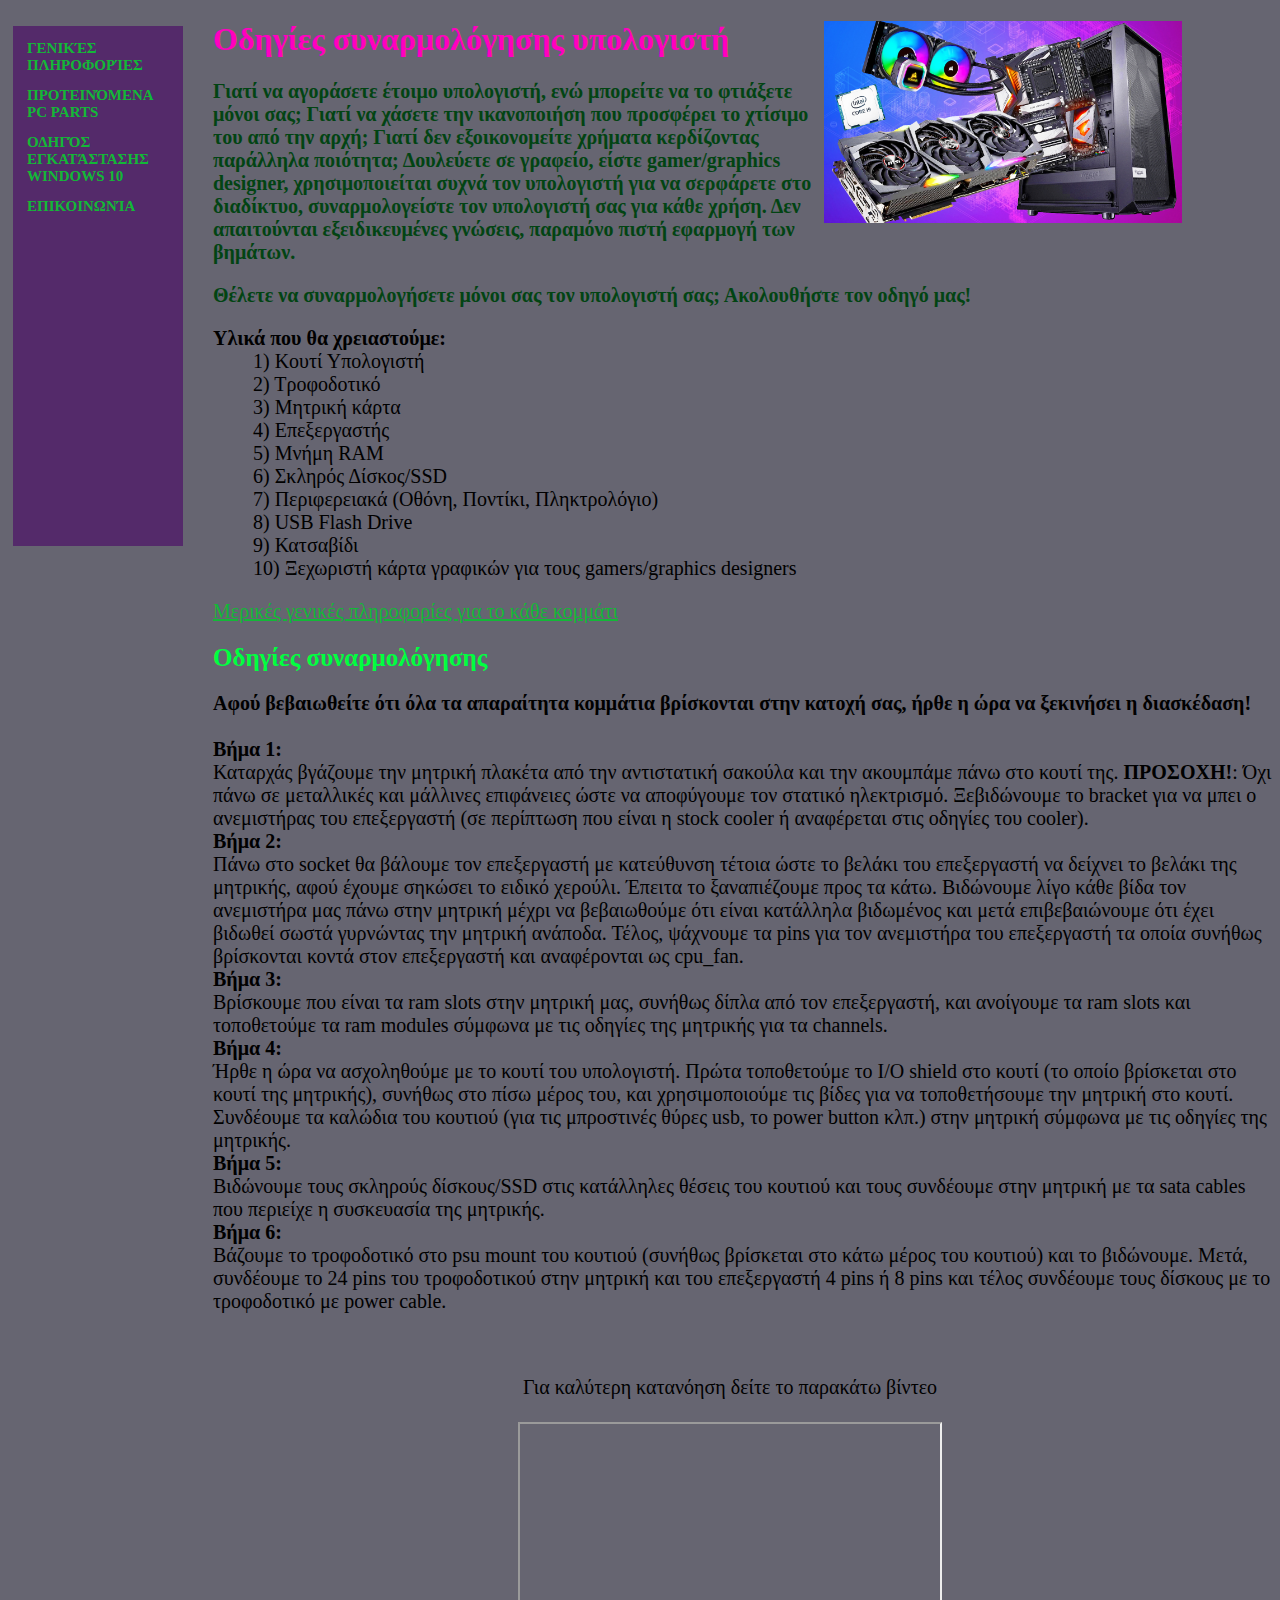
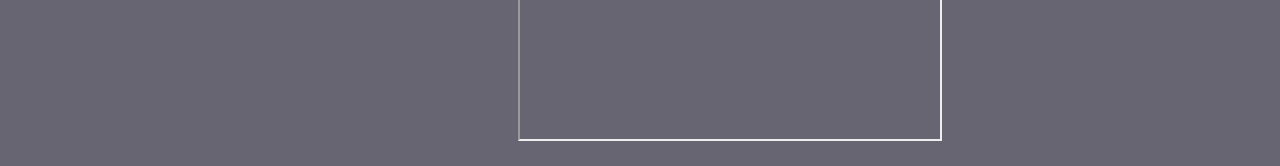
<file: 1st_semester/html_css/index.html>
<!DOCTYPE html>
<head>
    <link rel="icon" href ="pcicon.jpg" type = "image/x-icon">
    <title>Οδηγίες συναρμολόγησης υπολογιστή</title>
    <link rel="stylesheet" type="text/css" href="mystyles.css"> 
</head>
<body>
    <nav>
        <a href="genikesplhrofories.html" target="_blank"> Γενικές Πληροφορίες</a>
        <a href="kommatia.html" target="_blank"> Προτεινόμενα PC Parts</a>
        <a href="odhgos.html" target="_blank"> Οδηγός εγκατάστασης Windows 10</a>
        <a href="epikoinwnia.html" target="_blank"> Επικοινωνία</a>
    </nav>
    <header>
        <p>
            <img src='pcsinarmologisi.jpg' width=35% >
            
        </p>
        <p><h1>Οδηγίες συναρμολόγησης υπολογιστή</h1>
            <h3>Γιατί να αγοράσετε έτοιμο υπολογιστή, ενώ μπορείτε να το φτιάξετε μόνοι σας; Γιατί να χάσετε την ικανοποιήση που προσφέρει το χτίσιμο του από την αρχή; Γιατί δεν εξοικονομείτε χρήματα κερδίζοντας παράλληλα ποιότητα; Δουλεύετε σε γραφείο, είστε gamer/graphics designer, χρησιμοποιείται συχνά τον υπολογιστή για να σερφάρετε στο διαδίκτυο, συναρμολογείστε τον υπολογιστή σας για κάθε χρήση. Δεν απαιτούνται εξειδικευμένες γνώσεις, παραμόνο πιστή εφαρμογή των βημάτων.</h3>
            <h3>Θέλετε να συναρμολογήσετε μόνοι σας τον υπολογιστή σας; Ακολουθήστε τον οδηγό μας! </h3>   </p>
        
    </header>
    <div>
        
        <p align='left'>

        <dl>
            <dt>
                <b>Υλικά που θα χρειαστούμε:</b>
            </dt>
            <dd>1) Κουτί Υπολογιστή</dd>
            <dd>2) Τροφοδοτικό</dd>
            <dd>3) Μητρική κάρτα</dd>
            <dd>4) Επεξεργαστής</dd>
            <dd>5) Μνήμη RAM</dd>
            <dd>6) Σκληρός Δίσκος/SSD</dd>
            <dd>7) Περιφερειακά (Οθόνη, Ποντίκι, Πληκτρολόγιο)</dd>
            <dd>8) USB Flash Drive</dd>
            <dd>9) Κατσαβίδι</dd>
            <dd>10) Ξεχωριστή κάρτα γραφικών για τους gamers/graphics designers</dd>
        </dl>
        <a href='genikesplhrofories.html'target="_blank">Μερικές γενικές πληροφορίες για το κάθε κομμάτι</a>
        </p>
        <p>
        <h2>Οδηγίες συναρμολόγησης</h2>
        <b>Αφού βεβαιωθείτε ότι όλα τα απαραίτητα κομμάτια βρίσκονται στην κατοχή σας, ήρθε η ώρα να ξεκινήσει η διασκέδαση! </b><br/><br/>
        <b>Βήμα 1:</b><br/>
Καταρχάς βγάζουμε την μητρική πλακέτα από την αντιστατική σακούλα και την ακουμπάμε πάνω στο κουτί της. <b>ΠΡΟΣΟΧΗ!</b>: Όχι πάνω σε μεταλλικές και μάλλινες επιφάνειες ώστε να αποφύγουμε τον στατικό ηλεκτρισμό. Ξεβιδώνουμε το bracket για να μπει ο ανεμιστήρας του επεξεργαστή (σε περίπτωση που είναι η stock cooler ή αναφέρεται στις οδηγίες του cooler).<br/>
<b>Βήμα 2:</b> <br/>
Πάνω στο socket θα βάλουμε τον επεξεργαστή με κατεύθυνση τέτοια ώστε το βελάκι  του επεξεργαστή να δείχνει το βελάκι της μητρικής, αφού έχουμε σηκώσει το ειδικό χερούλι. Έπειτα το ξαναπιέζουμε προς τα κάτω. Βιδώνουμε λίγο κάθε βίδα τον ανεμιστήρα μας πάνω στην μητρική μέχρι να βεβαιωθούμε ότι είναι κατάλληλα βιδωμένος και μετά επιβεβαιώνουμε ότι έχει βιδωθεί σωστά γυρνώντας την μητρική ανάποδα. Τέλος, ψάχνουμε τα pins για τον ανεμιστήρα του επεξεργαστή τα οποία συνήθως βρίσκονται κοντά στον επεξεργαστή και αναφέρονται ως cpu_fan.<br/>
<b>Βήμα 3:</b><br/>
Βρίσκουμε που είναι τα ram slots στην μητρική μας, συνήθως δίπλα από τον επεξεργαστή, και ανοίγουμε τα ram slots και τοποθετούμε τα ram modules σύμφωνα με τις οδηγίες της μητρικής για τα channels.<br/>
<b>Βήμα 4:</b><br/>
Ήρθε η ώρα να ασχοληθούμε με το κουτί του υπολογιστή. Πρώτα τοποθετούμε το I/O shield στο κουτί (το οποίο βρίσκεται στο κουτί της μητρικής), συνήθως στο πίσω μέρος του, και χρησιμοποιούμε τις βίδες για να τοποθετήσουμε την μητρική στο κουτί. Συνδέουμε τα καλώδια του κουτιού (για τις μπροστινές θύρες usb, το power button κλπ.) στην μητρική σύμφωνα με τις οδηγίες της μητρικής.<br/>
<b>Βήμα 5:</b><br/>
Βιδώνουμε τους σκληρούς δίσκους/SSD στις κατάλληλες θέσεις του κουτιού και τους συνδέουμε στην μητρική με τα sata cables που περιείχε η συσκευασία της μητρικής.<br/>
<b>Βήμα 6:</b><br/>
Βάζουμε το τροφοδοτικό στο psu mount του κουτιού (συνήθως βρίσκεται στο κάτω μέρος του κουτιού) και το βιδώνουμε. Μετά, συνδέουμε το 24 pins του τροφοδοτικού στην μητρική και του επεξεργαστή 4 pins ή 8 pins και τέλος συνδέουμε τους δίσκους με το τροφοδοτικό με power cable.<br/> 

</p><br/>
<p align="center">
Για καλύτερη κατανόηση δείτε το παρακάτω βίντεο<br/><br/>
<iframe width="420" height="315"
src="https://www.youtube.com/embed/v7MYOpFONCU?autoplay=1&mute=1">
</iframe>
</p>
</div>   
</body>
</file>
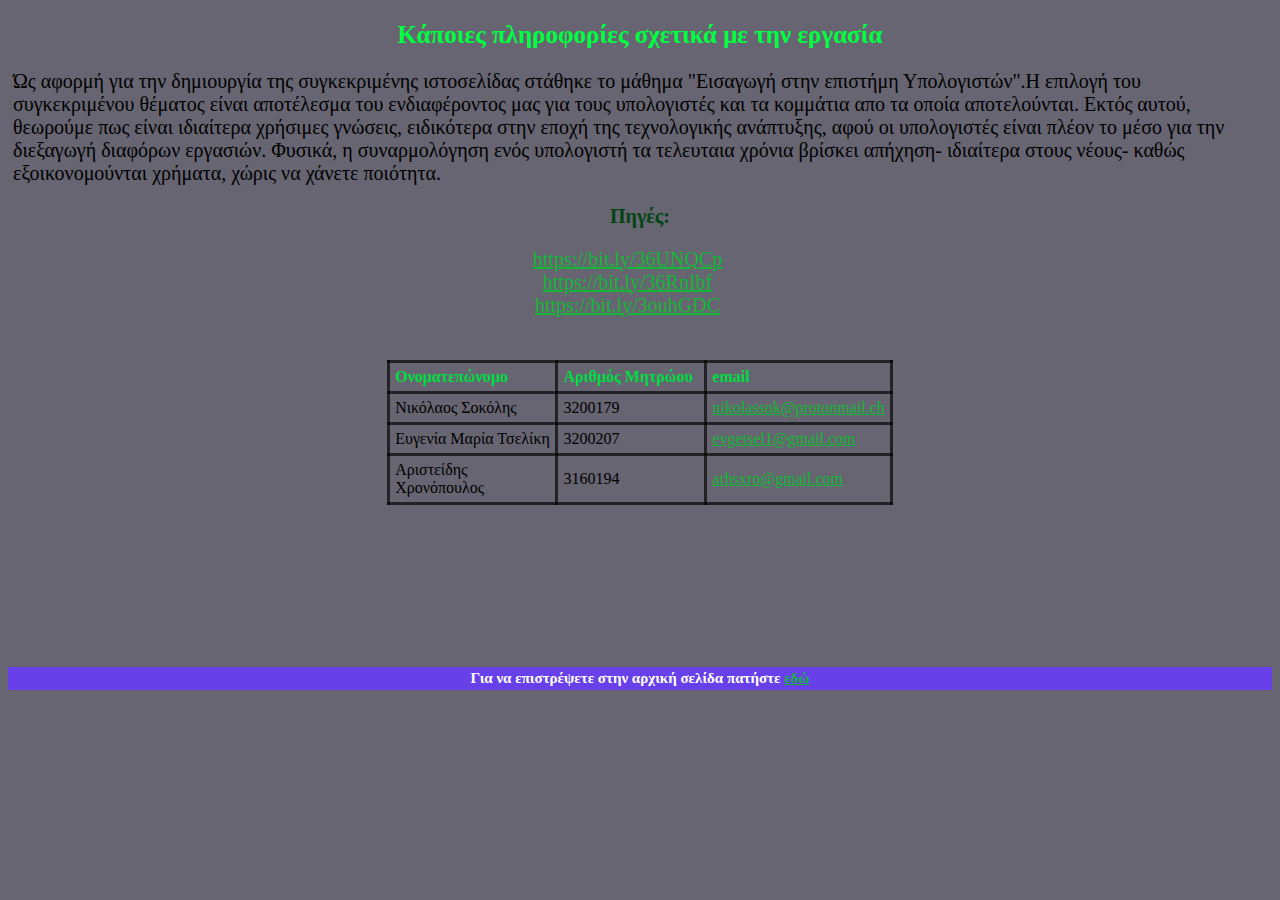
<file: 1st_semester/html_css/epikoinwnia.html>
<!DOCTYPE html>
<title>Επικοινωνία</title>
<link rel="icon" href ="mail.jpg" type = "image/x-icon">
<link rel="stylesheet" type="text/css" href="mystyles.css">
<h2 align='center'> <b>Κάποιες πληροφορίες σχετικά με την εργασία</b></h2>
<p> Ώς αφορμή για την δημιουργία της συγκεκριμένης ιστοσελίδας στάθηκε το μάθημα "Εισαγωγή στην επιστήμη Υπολογιστών".Η επιλογή του συγκεκριμένου θέματος είναι αποτέλεσμα του ενδιαφέροντος μας για τους υπολογιστές και τα κομμάτια απο τα οποία αποτελούνται. Εκτός αυτού, θεωρούμε πως είναι ιδιαίτερα χρήσιμες γνώσεις, ειδικότερα στην εποχή της τεχνολογικής ανάπτυξης, αφού οι υπολογιστές είναι πλέον το μέσο για την διεξαγωγή διαφόρων εργασιών. Φυσικά, η συναρμολόγηση ενός υπολογιστή τα τελευταια χρόνια βρίσκει απήχηση- ιδιαίτερα στους νέους- καθώς εξοικονομούνται χρήματα, χώρις να χάνετε ποιότητα. </p>

<h3 align='center'> Πηγές: </h3>
<p align='center'>
<a href= "https://bit.ly/36UNQCp"target="_blank">https://bit.ly/36UNQCp </a> <br/>
<a href= "https://bit.ly/36RnIbf"target="_blank">https://bit.ly/36RnIbf </a><br/>
<a href= "https://bit.ly/3ouhGDC"target="_blank">https://bit.ly/3ouhGDC</a>
<br/><br/></p>

<table align="center"> 
    <Tr>
    <Th> Ονοματεπώνυμο </Th>
    <th> Αριθμός Μητρώου </th>
    <th> email </th>
    </Tr>
    <tr>
        <td> Νικόλαος Σοκόλης</td>
        <td> 3200179</td>
        <td> <a href="mailto:nikolassok@protonmail.ch">nikolassok@protonmail.ch</a></td>

    </tr>
    <tr>
        <td> Ευγενία Μαρία Τσελίκη</td>
        <td> 3200207</td>
        <td><a href="mailto:evgetsel1@gmail.com">evgetsel1@gmail.com</a></td>
    
    </tr>
    <tr>
        <td> Αριστείδης Χρονόπουλος</td>
        <td> 3160194 </td>
        <td><a href="mailto:arhsxro@gmail.com">arhsxro@gmail.com</a> </td>
    </tr>

</table>
<br/><br/><br/><br/><br/><br/><br/><br/><br/>
<footer align='center'><b>Για να επιστρέψετε στην αρχική σελίδα πατήστε <a href='index.html'>εδώ</a></b></footer>
</file>
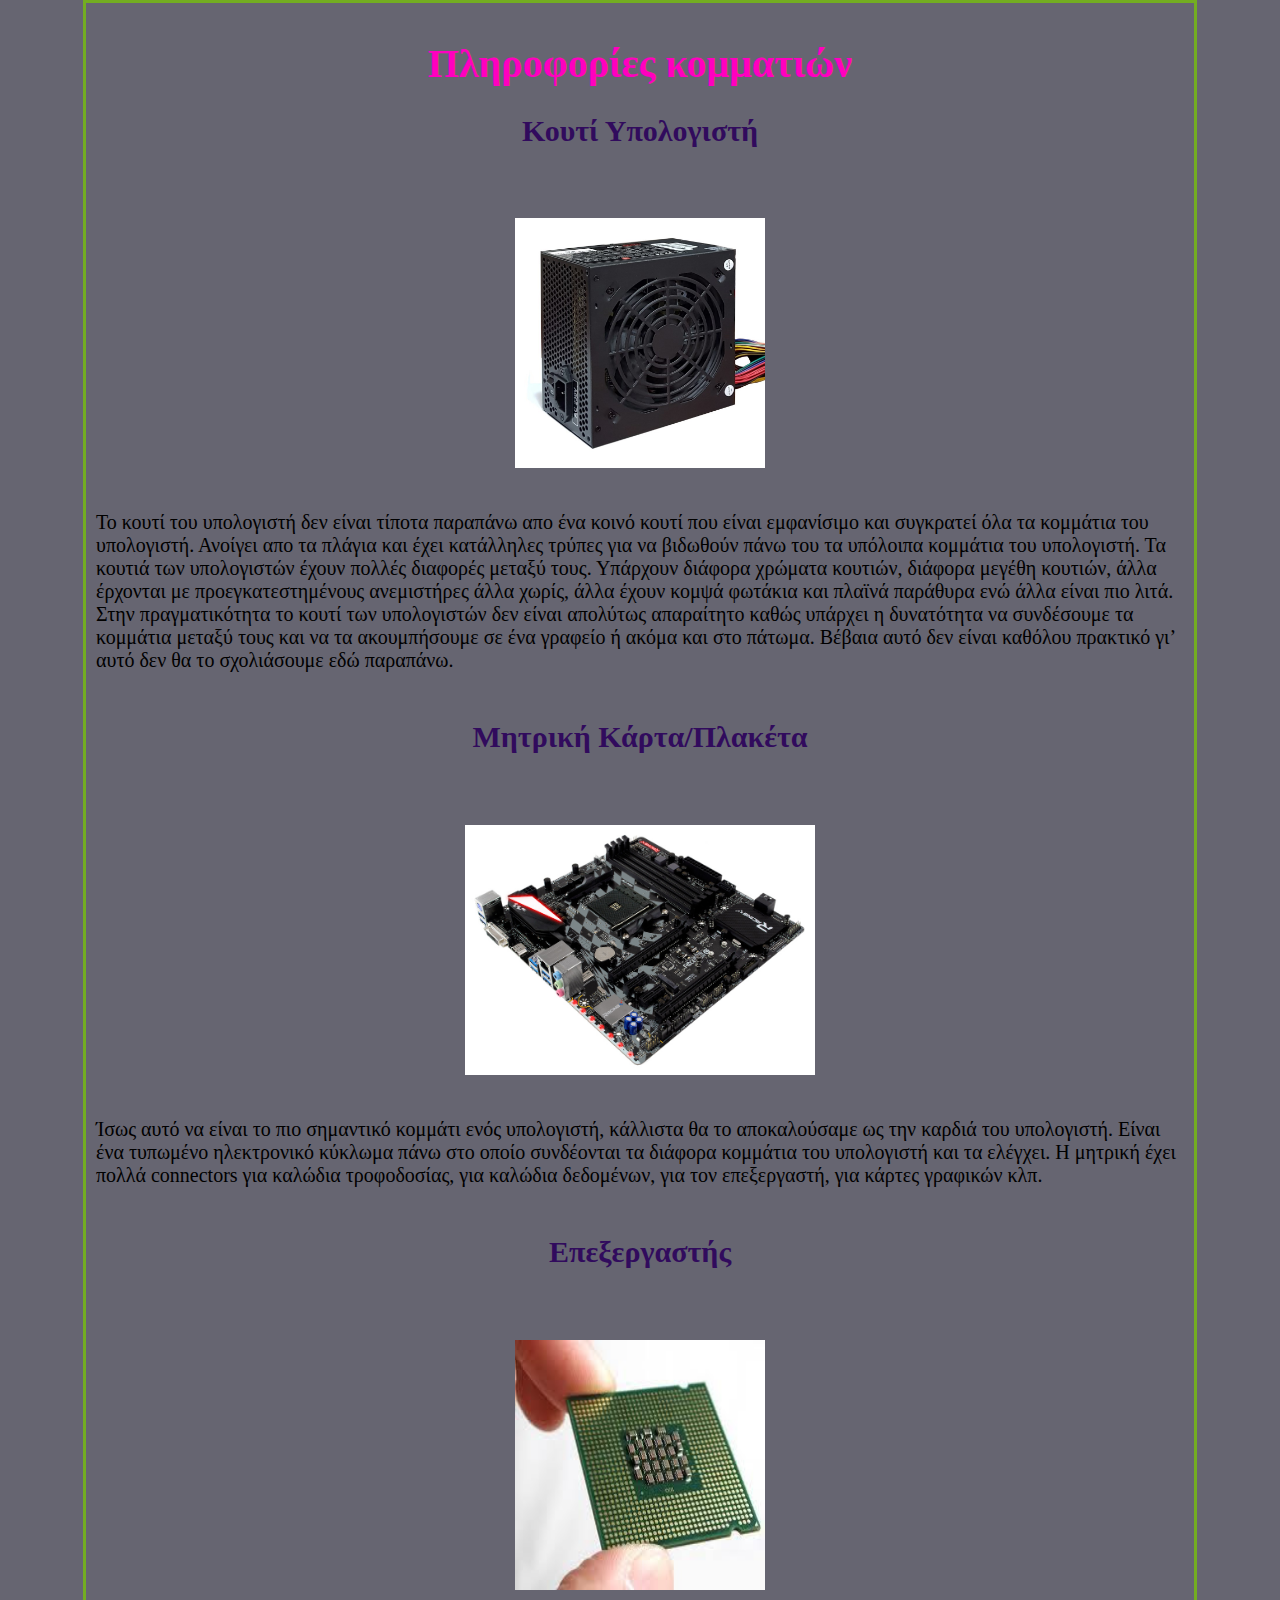
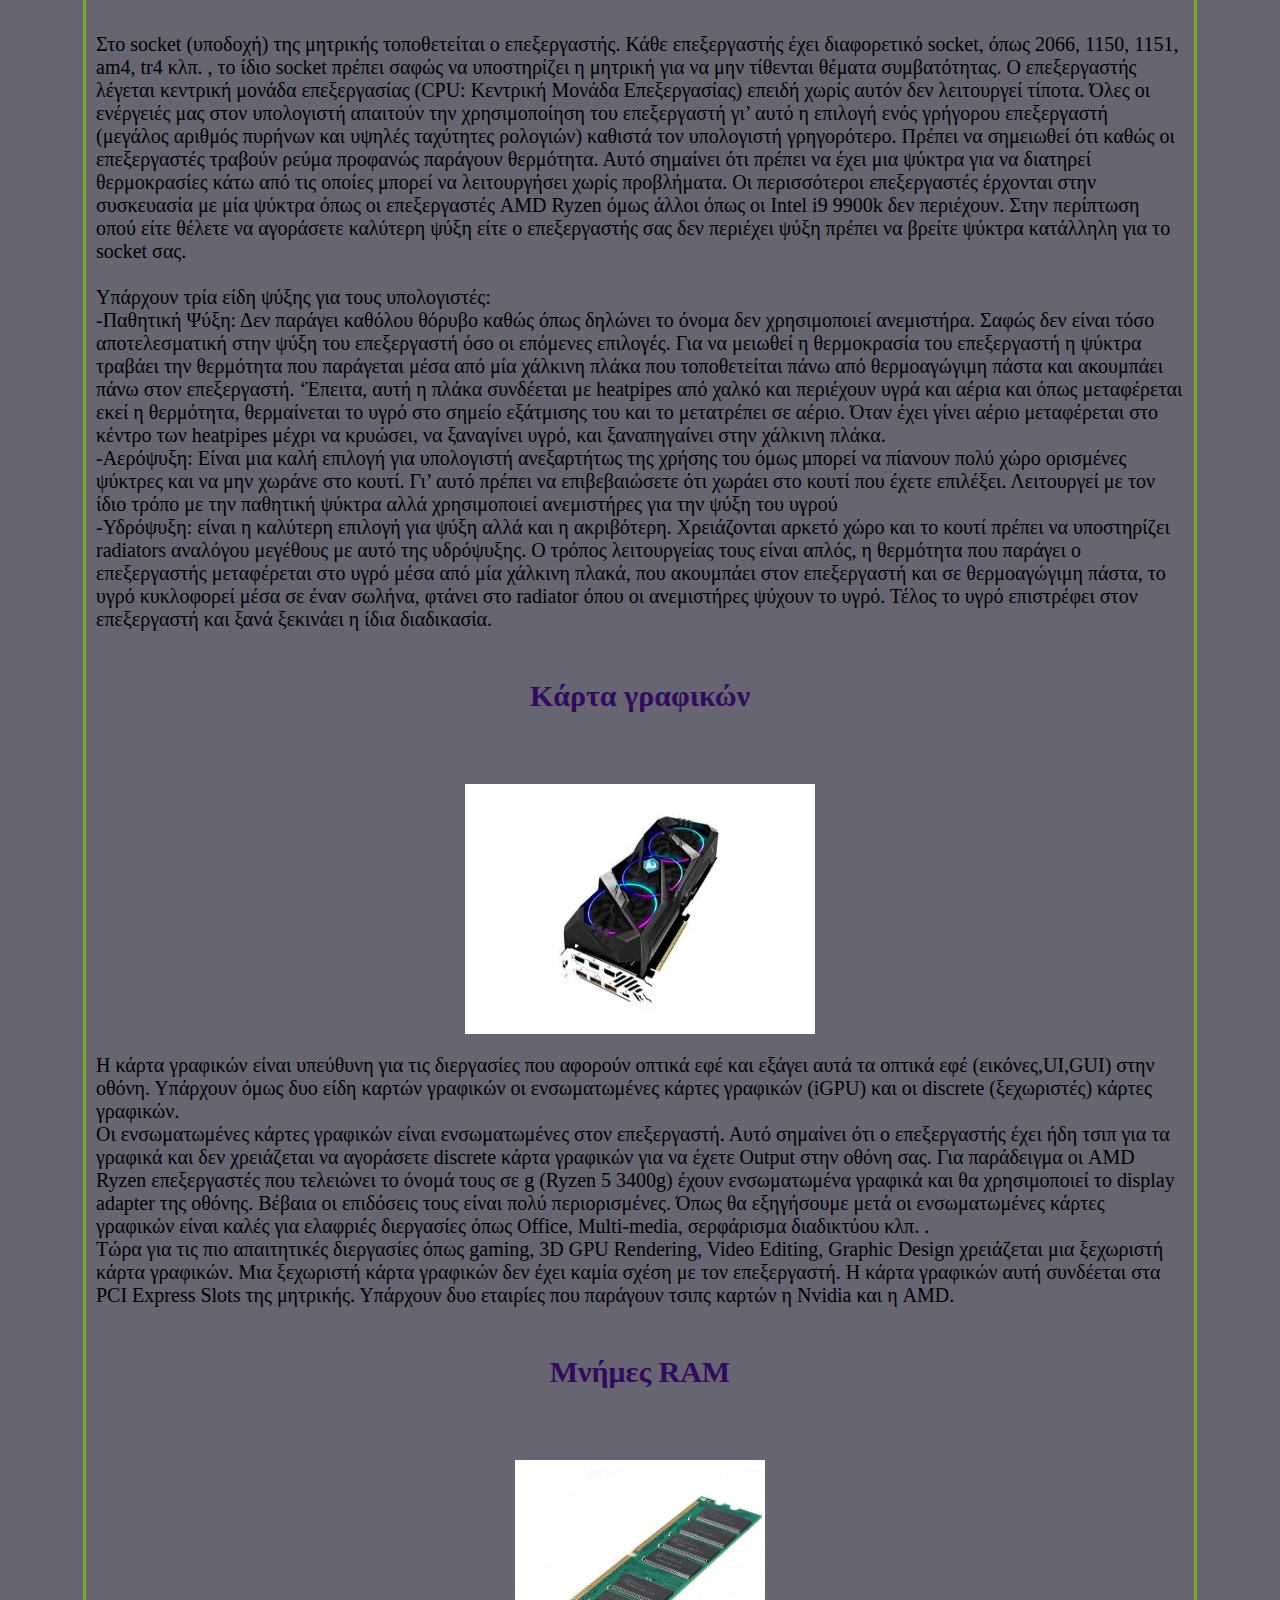
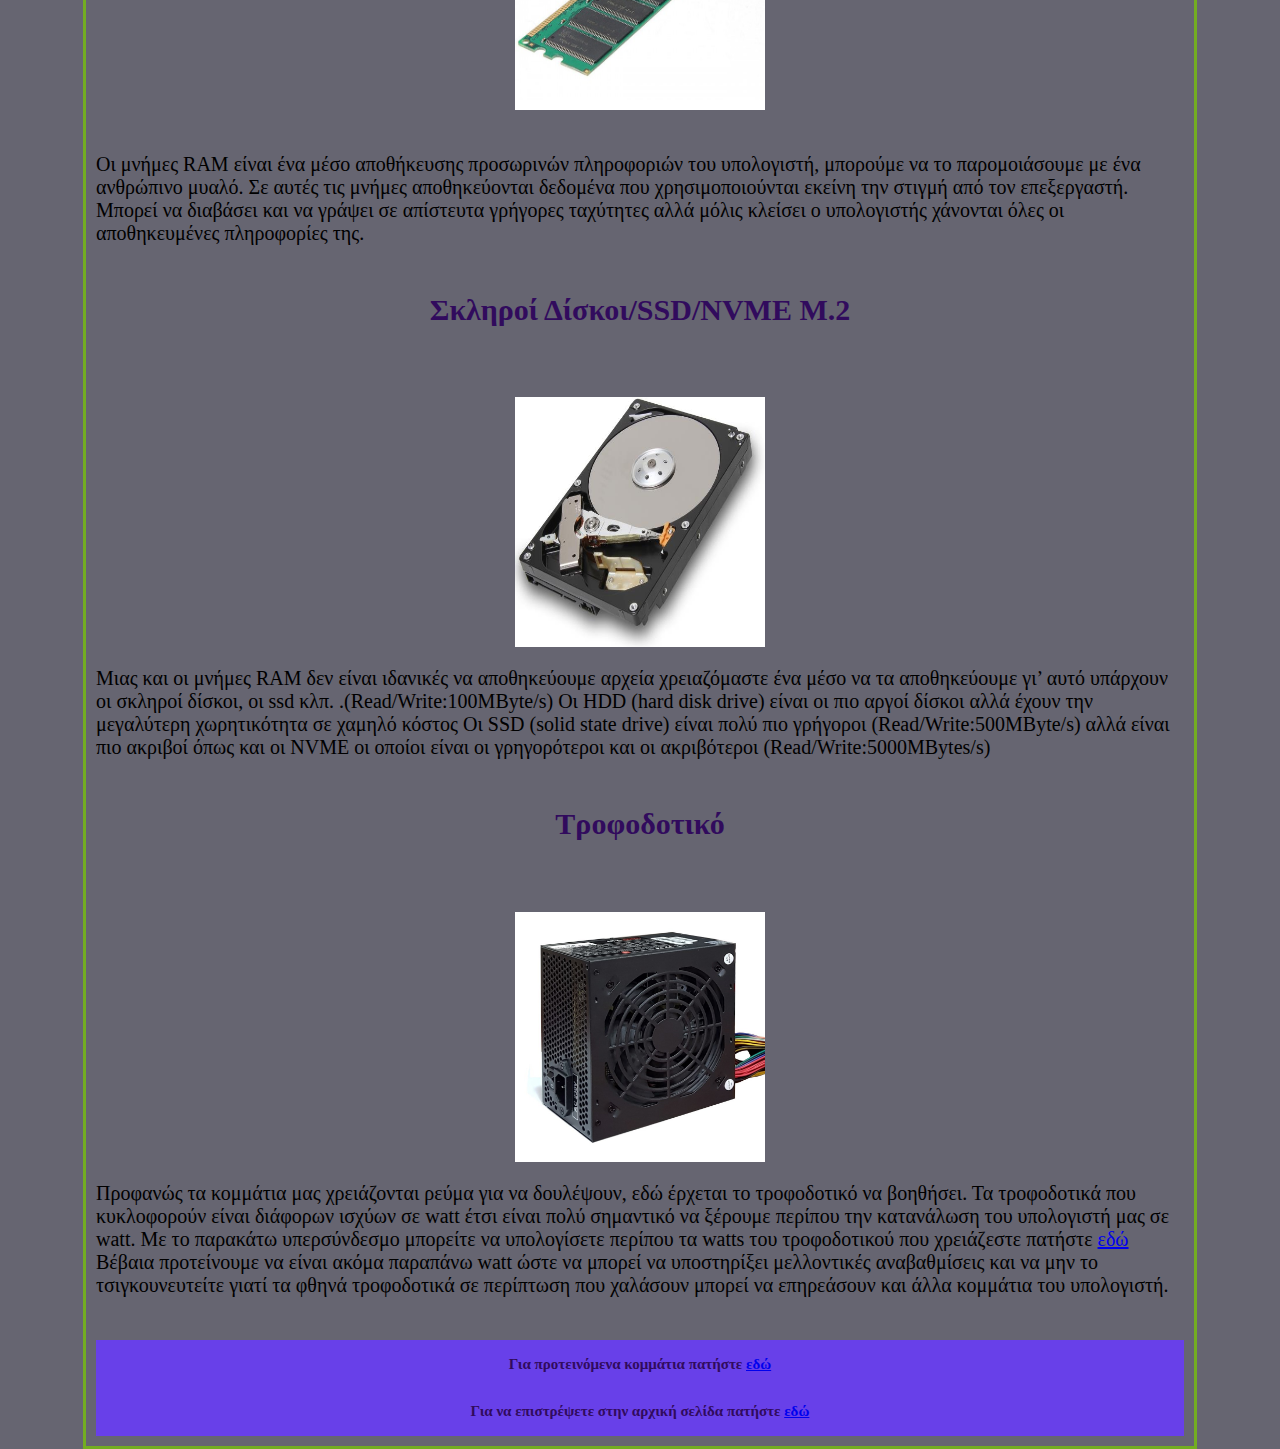
<file: 1st_semester/html_css/genikesplhrofories.html>
<!DOCTYPE html>
<link rel="icon" href ="cpui.jpg" type = "image/x-icon">
<link rel="stylesheet" type="text/css" href="style.css">
<header>
<title>Γενικές Πληροφορίες</title>
<h1 align='center'>Πληροφορίες κομματιών</h1>
</header>
<body class="center">
    <p>
    
       <h2>Κουτί Υπολογιστή </h2> <br/><br/>
        <img src='psu.jpg' width=250px height=250px class='centerimage'><br/></p>
Το κουτί του υπολογιστή δεν είναι τίποτα παραπάνω απο ένα κοινό κουτί που είναι εμφανίσιμο και συγκρατεί όλα τα κομμάτια του υπολογιστή. Ανοίγει απο τα πλάγια και έχει κατάλληλες τρύπες για να βιδωθούν πάνω του τα υπόλοιπα κομμάτια του υπολογιστή.
	Τα κουτιά των υπολογιστών έχουν πολλές διαφορές μεταξύ τους. Υπάρχουν διάφορα χρώματα κουτιών, διάφορα μεγέθη κουτιών, άλλα έρχονται με προεγκατεστημένους ανεμιστήρες άλλα χωρίς, άλλα έχουν κομψά φωτάκια και πλαϊνά παράθυρα ενώ άλλα είναι πιο λιτά.
	Στην πραγματικότητα το κουτί των υπολογιστών δεν είναι απολύτως απαραίτητο καθώς υπάρχει η δυνατότητα να συνδέσουμε τα κομμάτια μεταξύ τους και να τα ακουμπήσουμε σε ένα γραφείο ή ακόμα και στο πάτωμα. Βέβαια αυτό δεν είναι καθόλου πρακτικό γι’ αυτό δεν θα το σχολιάσουμε εδώ παραπάνω. <br/><br/>
    
<h2> Μητρική Κάρτα/Πλακέτα </h2> <br/><br/>
<img src='mobo.jpg' width=350px height=250px class='centerimage'><br/></p>
	Ίσως αυτό να είναι το πιο σημαντικό κομμάτι ενός υπολογιστή, κάλλιστα θα το αποκαλούσαμε ως την καρδιά του υπολογιστή. Είναι ένα τυπωμένο ηλεκτρονικό κύκλωμα πάνω στο οποίο συνδέονται τα διάφορα κομμάτια του υπολογιστή και τα ελέγχει. Η μητρική έχει πολλά connectors για καλώδια τροφοδοσίας, για καλώδια δεδομένων, για τον επεξεργαστή, για κάρτες γραφικών κλπ. <br/><br/>

<h2> Επεξεργαστής </h2> <br/><br/>
<img src='cpu.jpg' width=250px height=250px class='centerimage'><br/></p>
	Στο socket (υποδοχή) της μητρικής τοποθετείται ο επεξεργαστής. Κάθε επεξεργαστής έχει διαφορετικό socket, όπως 2066, 1150, 1151, am4, tr4 κλπ. , το ίδιο socket πρέπει σαφώς να υποστηρίζει η μητρική για να μην τίθενται θέματα συμβατότητας. 
	Ο επεξεργαστής λέγεται κεντρική μονάδα επεξεργασίας (CPU: Κεντρική Μονάδα Επεξεργασίας) επειδή χωρίς αυτόν δεν λειτουργεί τίποτα. Όλες οι ενέργειές μας στον υπολογιστή απαιτούν την χρησιμοποίηση του επεξεργαστή γι’ αυτό η επιλογή ενός γρήγορου επεξεργαστή (μεγάλος αριθμός πυρήνων και υψηλές ταχύτητες ρολογιών) καθιστά τον υπολογιστή γρηγορότερο.
Πρέπει να σημειωθεί ότι καθώς οι επεξεργαστές τραβούν ρεύμα προφανώς παράγουν θερμότητα. Αυτό σημαίνει ότι πρέπει να έχει μια ψύκτρα για να διατηρεί θερμοκρασίες κάτω από τις οποίες μπορεί να λειτουργήσει χωρίς προβλήματα. Οι περισσότεροι επεξεργαστές έρχονται στην συσκευασία με μία ψύκτρα όπως οι επεξεργαστές AMD Ryzen όμως άλλοι όπως οι Intel i9 9900k δεν περιέχουν. 
Στην περίπτωση οπού είτε θέλετε να αγοράσετε καλύτερη ψύξη είτε ο επεξεργαστής σας δεν περιέχει ψύξη πρέπει να βρείτε ψύκτρα κατάλληλη για το socket σας. <br/><br/>
Υπάρχουν τρία είδη ψύξης για τους υπολογιστές:<br/>
	-Παθητική Ψύξη: Δεν παράγει καθόλου θόρυβο καθώς όπως δηλώνει το όνομα δεν χρησιμοποιεί ανεμιστήρα. Σαφώς δεν είναι τόσο αποτελεσματική στην ψύξη του επεξεργαστή όσο οι επόμενες επιλογές. Για να μειωθεί η θερμοκρασία του επεξεργαστή η ψύκτρα τραβάει την θερμότητα που παράγεται μέσα από μία χάλκινη πλάκα που τοποθετείται πάνω από θερμοαγώγιμη πάστα και 
ακουμπάει πάνω στον επεξεργαστή. ‘Έπειτα, αυτή η πλάκα συνδέεται με heatpipes από χαλκό και περιέχουν υγρά και αέρια και όπως μεταφέρεται εκεί η θερμότητα, θερμαίνεται το υγρό στο σημείο εξάτμισης του και το μετατρέπει σε αέριο. Όταν έχει γίνει αέριο μεταφέρεται στο κέντρο των heatpipes μέχρι να κρυώσει, να ξαναγίνει υγρό, και ξαναπηγαίνει στην χάλκινη πλάκα. <br/>
	-Αερόψυξη: Είναι μια καλή επιλογή για υπολογιστή ανεξαρτήτως της χρήσης του όμως μπορεί να πίανουν πολύ χώρο ορισμένες ψύκτρες και να μην χωράνε στο κουτί. Γι’ αυτό πρέπει να επιβεβαιώσετε ότι χωράει στο κουτί που έχετε επιλέξει. Λειτουργεί με τον ίδιο τρόπο με την παθητική ψύκτρα αλλά χρησιμοποιεί ανεμιστήρες για την ψύξη του υγρού<br/>
	-Υδρόψυξη: είναι η καλύτερη επιλογή για ψύξη αλλά και η ακριβότερη. Χρειάζονται αρκετό χώρο και το κουτί πρέπει να υποστηρίζει radiators αναλόγου μεγέθους με αυτό της υδρόψυξης. Ο τρόπος λειτουργείας τους είναι απλός, η θερμότητα που παράγει ο επεξεργαστής μεταφέρεται στο υγρό μέσα από μία χάλκινη πλακά, που ακουμπάει στον επεξεργαστή και σε θερμοαγώγιμη πάστα,  το υγρό κυκλοφορεί μέσα σε έναν σωλήνα, φτάνει στο radiator όπου οι ανεμιστήρες ψύχουν το υγρό. Τέλος το υγρό επιστρέφει στον επεξεργαστή και ξανά ξεκινάει η ίδια διαδικασία.<br/><br/>


<h2> Kάρτα γραφικών </h2>  <br/><br/>
<img src='gpu.jpg' width=350px height=250px class='centerimage'></p>
	Η κάρτα γραφικών είναι υπεύθυνη για τις διεργασίες που αφορούν οπτικά εφέ και εξάγει αυτά τα οπτικά εφέ (εικόνες,UI,GUI) στην οθόνη.
Υπάρχουν όμως δυο είδη καρτών γραφικών οι ενσωματωμένες κάρτες γραφικών (iGPU) και οι discrete (ξεχωριστές) κάρτες γραφικών.<br/>
Οι ενσωματωμένες κάρτες γραφικών είναι ενσωματωμένες στον επεξεργαστή. Αυτό σημαίνει ότι ο επεξεργαστής έχει ήδη τσιπ για τα γραφικά και δεν χρειάζεται να αγοράσετε discrete κάρτα γραφικών για να έχετε Output στην οθόνη σας.
Για παράδειγμα οι AMD Ryzen επεξεργαστές που τελειώνει το όνομά τους σε g (Ryzen 5 3400g) έχουν ενσωματωμένα γραφικά και θα χρησιμοποιεί το display adapter της οθόνης. Βέβαια οι επιδόσεις τους είναι πολύ περιορισμένες. 
Όπως θα εξηγήσουμε μετά οι ενσωματωμένες κάρτες γραφικών είναι καλές για ελαφριές διεργασίες όπως Office, Multi-media, σερφάρισμα διαδικτύου κλπ. .<br/>
Τώρα για τις πιο απαιτητικές διεργασίες όπως gaming, 3D GPU Rendering, Video Editing, Graphic Design χρειάζεται μια ξεχωριστή κάρτα γραφικών. 
Μια ξεχωριστή κάρτα γραφικών δεν έχει καμία σχέση με τον επεξεργαστή. Η κάρτα γραφικών αυτή συνδέεται στα PCI Express Slots  της μητρικής. 
Υπάρχουν δυο εταιρίες που παράγουν τσιπς καρτών η Nvidia και η AMD.<br/><br/>

<h2>Mνήμες RAM </h2><br/><br/>
<img src='ram.jpg' width=250px height=250px class='centerimage'><br/></p>
Οι μνήμες RAM είναι ένα μέσο αποθήκευσης προσωρινών πληροφοριών του υπολογιστή, μπορούμε να το παρομοιάσουμε με ένα ανθρώπινο μυαλό. 
Σε αυτές τις μνήμες αποθηκεύονται δεδομένα που χρησιμοποιούνται εκείνη την στιγμή από τον επεξεργαστή. Μπορεί να διαβάσει και να γράψει σε απίστευτα γρήγορες ταχύτητες αλλά μόλις κλείσει ο υπολογιστής χάνονται όλες οι αποθηκευμένες πληροφορίες της.<br/><br/>

<h2> Σκληροί Δίσκοι/SSD/NVME M.2 </h2> <br/><br/>
<img src='hdd.jpg' width=250px height=250px class='centerimage'></p>
Μιας και οι μνήμες RAM δεν είναι ιδανικές να αποθηκεύουμε αρχεία χρειαζόμαστε ένα μέσο να τα αποθηκεύουμε γι’ αυτό υπάρχουν οι σκληροί δίσκοι, οι ssd κλπ. .(Read/Write:100MByte/s)
Οι HDD (hard disk drive) είναι οι πιο αργοί δίσκοι αλλά έχουν την μεγαλύτερη χωρητικότητα σε χαμηλό κόστος
Οι SSD (solid state drive) είναι πολύ πιο γρήγοροι (Read/Write:500MByte/s) αλλά είναι πιο ακριβοί όπως και οι NVME οι οποίοι είναι οι γρηγορότεροι και οι ακριβότεροι (Read/Write:5000MBytes/s)<br/><br/>

<h2> Τροφοδοτικό </h2> <br/><br/>
<img src='psu.jpg' width=250px height=250px class='centerimage'>
</p>
Προφανώς τα κομμάτια μας χρειάζονται ρεύμα για να δουλέψουν, εδώ έρχεται το τροφοδοτικό να βοηθήσει. Τα τροφοδοτικά που κυκλοφορούν είναι διάφορων ισχύων σε watt έτσι είναι πολύ σημαντικό να ξέρουμε περίπου την κατανάλωση του υπολογιστή μας σε watt. Με το παρακάτω υπερσύνδεσμο μπορείτε να υπολογίσετε περίπου τα watts του τροφοδοτικού που χρειάζεστε πατήστε
<a href='https://www.bequiet.com/en/psucalculator'target="_blank">εδώ</a>
Βέβαια προτείνουμε να είναι ακόμα παραπάνω watt ώστε να μπορεί να υποστηρίξει μελλοντικές αναβαθμίσεις και να μην το τσιγκουνευτείτε γιατί τα φθηνά τροφοδοτικά σε περίπτωση που χαλάσουν μπορεί να επηρεάσουν και άλλα κομμάτια του υπολογιστή.
<br/><br/>
    </p>
</body>
<footer align='center'><h2>Για προτεινόμενα κομμάτια πατήστε <a href='kommatia.html'>εδώ</a </h2></footer>
<footer align='center'><h2>Για να επιστρέψετε στην αρχική σελίδα πατήστε <a href='index.html'>εδώ</a </h2></footer>
</file>
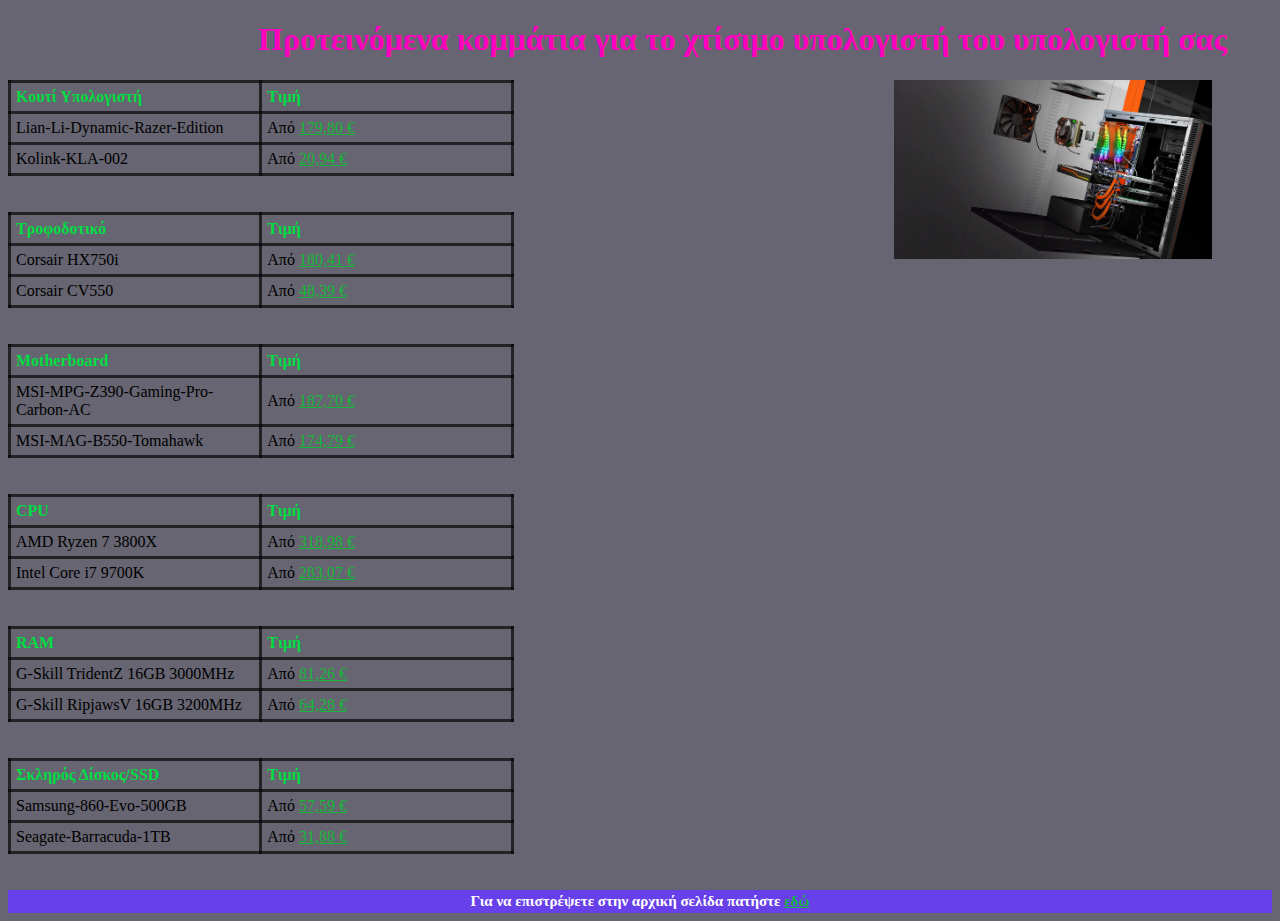
<file: 1st_semester/html_css/kommatia.html>
<!DOCTYPE html>
<title>PC Parts</title>
<link rel="icon" href ="partsi.jpg" type = "image/x-icon">
<header>
    
    <link rel="stylesheet" type="text/css" href="mystyles.css">
    <h1 align='center'>Προτεινόμενα κομμάτια για το χτίσιμο υπολογιστή του υπολογιστή σας</h1>
    <img src='buildingsim.jpg' width=30%>
</header>
<body>
    <table>
        <tr>
        <th>Κουτί Υπολογιστή</th>
        <th>Τιμή</th>
        </tr>
        <tr>
        <td>Lian-Li-Dynamic-Razer-Edition</td>
        <td>Από <a href='https://www.skroutz.gr/s/18268998/Lian-Li-Dynamic-Razer-Edition.html'target="_blank">179,80 €</a></td>
        </tr>
        <tr>
            <td>Kolink-KLA-002</td>
            <td>Από <a href='https://www.skroutz.gr/s/20145900/Kolink-KLA-002.html'target="_blank">20,94 €</a></td>
        </tr>
    </table>
    <br/>
    <br/>
    <table>
        <tr>
            <th>Tροφοδοτικό</th>
            <th>Τιμή</th>
        </tr>
        <tr>
            <td>Corsair HX750i</td>
            <td>Από <a href='https://www.skroutz.gr/s/5240114/Corsair-HXi-Series-HX750i-750W-Full-Modular-80-Plus-Platinum.html'target="_blank">180,41 € </a></td>
        </tr>
        <tr>
            <td>Corsair CV550</td>
            <td>Από <a href='https://www.skroutz.gr/s/21704095/Corsair-CV-Series-CV550-550W-Full-Wired-80-Plus-Bronze.html'target="_blank">48,39 €</a></td>
        </tr>
    </table>
    <br/><br/>
  <table>
      <tr>
          <th>Motherboard</th>
          <th>Τιμή</th>
      </tr>
      <tr>
          <td>MSI-MPG-Z390-Gaming-Pro-Carbon-AC</td>
          <td>Aπό <a href='https://www.skroutz.gr/s/16131819/MSI-MPG-Z390-Gaming-Pro-Carbon-AC.html'target="_blank">187,70 €</a></td>
      </tr>
      <tr>
          <td>MSI-MAG-B550-Tomahawk</td>
          <td>Από <a href='https://www.skroutz.gr/s/24027048/MSI-MAG-B550-Tomahawk.html'target="_blank">174,79 €</a></td>
      </tr>      
  </table>  
  <br/><br/>
  <table>
      <tr>
        <th>CPU</th>
        <th>Τιμή</th>
    </tr>
    <tr>
        <td>AMD Ryzen 7 3800X</td>
        <td>Από <a href='https://www.skroutz.gr/s/19344973/AMD-Ryzen-7-3800X-Box.html'target="_blank">318,98 €</a></td>
    </tr>
    <tr>
        <td>Intel Core i7 9700K</td>
        <td>Από <a href='https://www.skroutz.gr/s/16078408/Intel-Core-i7-9700K-Box.html'target="_blank">283,07 €</a></td>
    </tr>
  </table>
  <br/><br/>
  <table>
      <tr>
          <th>RAM</th>
          <th>Tιμή</th>
      </tr>
      <tr>
          <td>G-Skill TridentZ 16GB 3000MHz</td>
          <td>Από <a href='https://www.skroutz.gr/s/10985105/G-Skill-TridentZ-RGB-16GB-DDR4-3000MHz-F4-3000C16D-16GTZR.html'target="_blank">81,26 €</a></td>
      </tr>
      <tr>
          <td>G-Skill RipjawsV 16GB 3200MHz</td>
          <td>Από <a href='https://www.skroutz.gr/s/7730092/G-Skill-RipjawsV-16GB-DDR4-3200MHz-F4-3200C16D-16GVKB.html'target="_blank">64,28 €</a></td>
      </tr>
  </table>
  <br/><br/>
  <table>
      <tr>
          <th>Σκληρός Δίσκος/SSD</th>
          <th>Τιμή</th>
      </tr>
      <tr>
          <td>Samsung-860-Evo-500GB</td>
          <td>Από <a href='https://www.skroutz.gr/s/13867020/Samsung-860-Evo-500GB.html'target="_blank">57,59 €</a></td>
      </tr>
      <tr>
          <td>Seagate-Barracuda-1TB</td>
          <td>Από <a href='https://www.skroutz.gr/s/10136396/Seagate-Barracuda-1TB-ST1000DM010.html'target="_blank">31,88 €</a></td>
      </tr>
  </table>
  <br/><br/>


</body>
<footer align='center'><b>Για να επιστρέψετε στην αρχική σελίδα πατήστε <a href='index.html'>εδώ</a></b></footer>
</file>
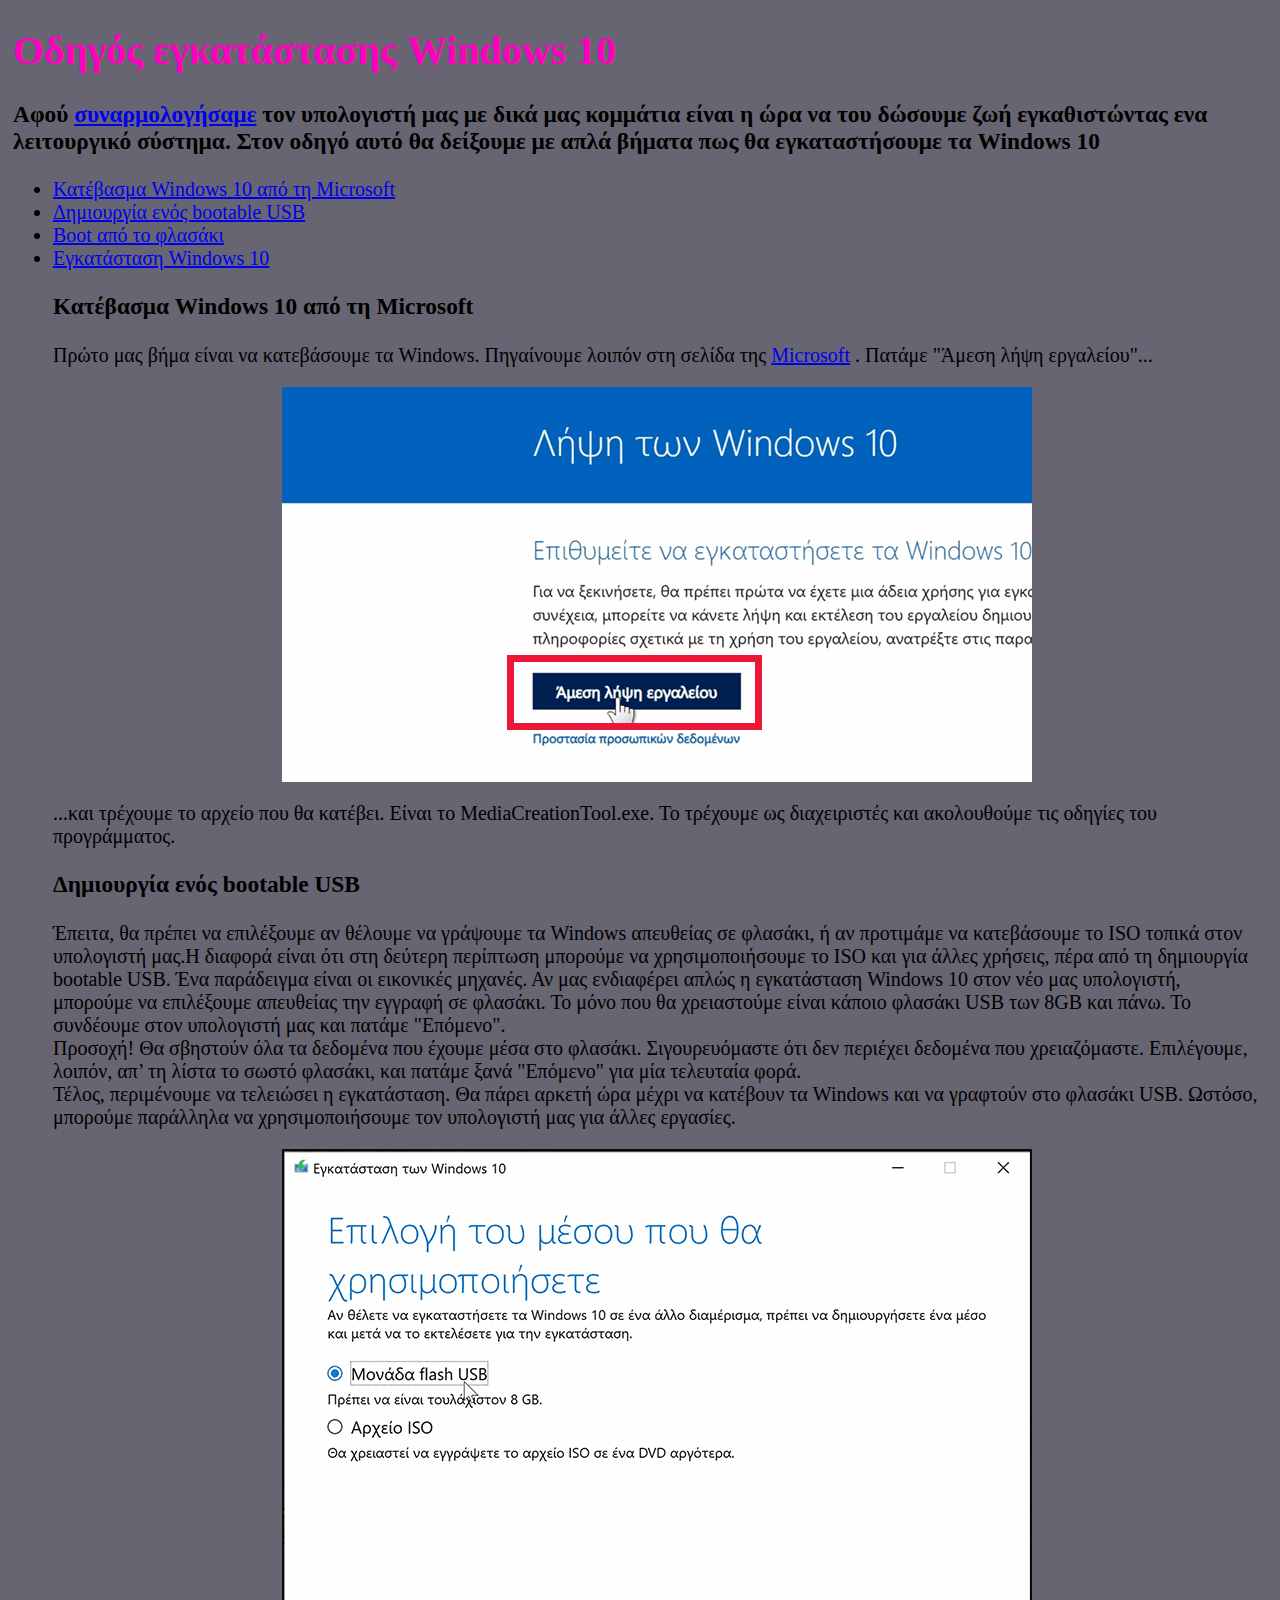
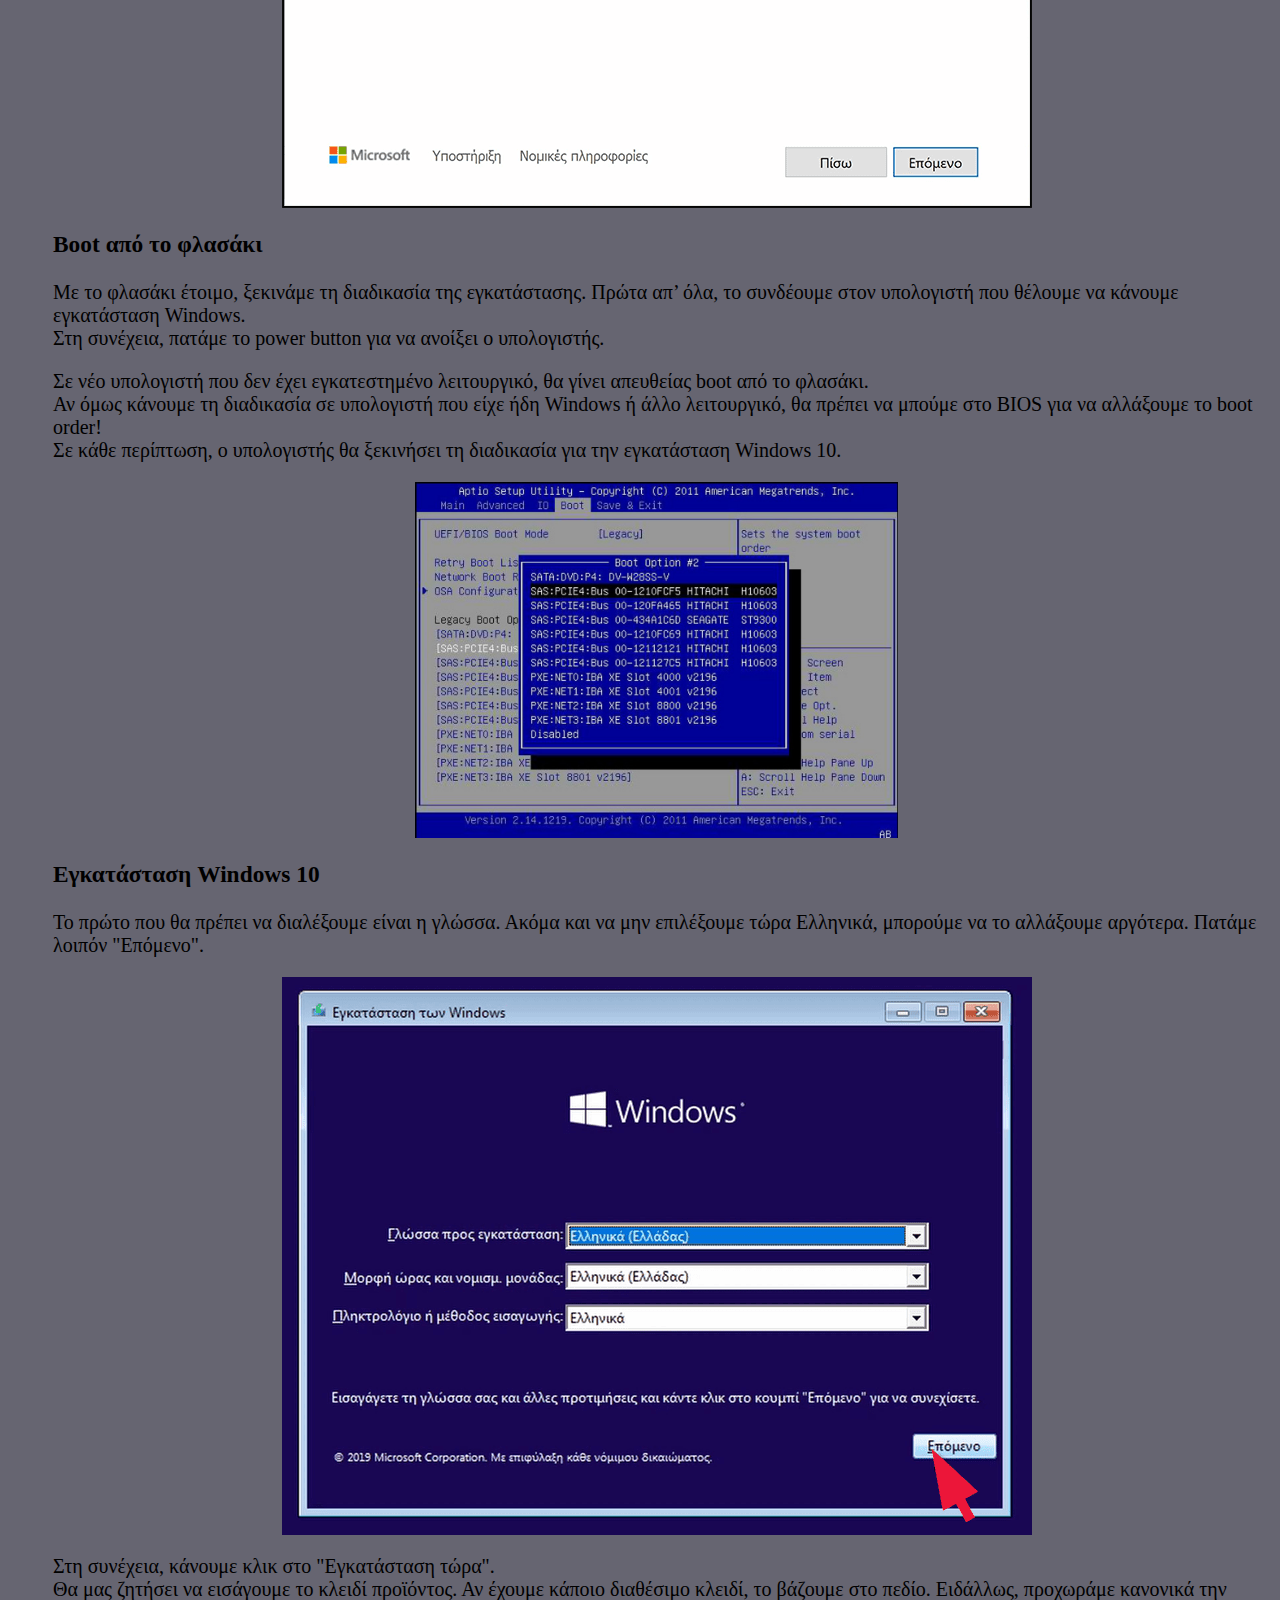
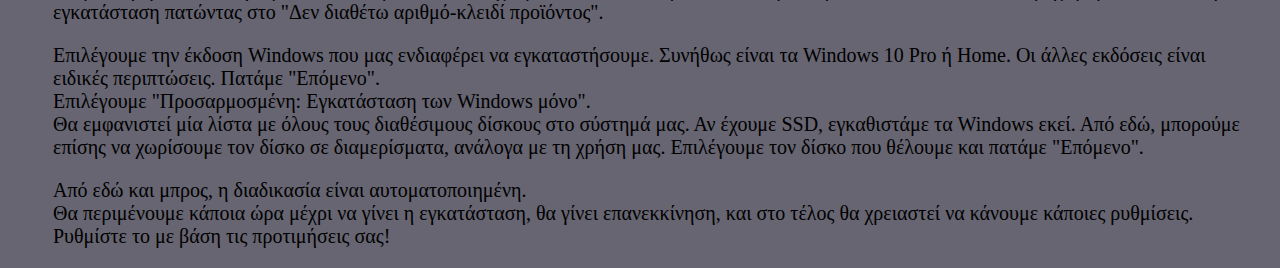
<file: 1st_semester/html_css/odhgos.html>
<!DOCTYPE html>
<link rel="icon" href ="windows.png" type = "image/x-icon">
<link rel="stylesheet" type="text/css" href="style.css">
<title>Οδηγός εγκατάστασης Windows 10</title>
<header>
    <h1>Οδηγός εγκατάστασης Windows 10</h1>
</header>
<body>
<h3>Aφού <a href='index.html'>συναρμολογήσαμε</a> τον υπολογιστή μας με δικά μας κομμάτια είναι η ώρα να του δώσουμε ζωή εγκαθιστώντας ενα λειτουργικό σύστημα. Στον οδηγό αυτό θα δείξουμε με απλά βήματα πως θα εγκαταστήσουμε τα Windows 10</h3>
<ul>

<li><a href='#katevasma'>Κατέβασμα Windows 10 από τη Microsoft</a></li>
<li><a href='#bootable'>Δημιουργία ενός bootable USB</a></li>
<li><a href='#boot'>Boot από το φλασάκι</a></li>
<li><a href='#install'>Εγκατάσταση Windows 10</a></li>
<h3 id='katevasma'>Κατέβασμα Windows 10 από τη Microsoft</h3>
<p>Πρώτο μας βήμα είναι να κατεβάσουμε τα Windows. Πηγαίνουμε λοιπόν στη σελίδα της <a href='https://www.microsoft.com/el-gr/software-download/windows10'target="_blank">Microsoft</a> . Πατάμε "Άμεση λήψη εργαλείου"...</p>
<img src='egk1.jpg'class='centerimage'>
<p>...και τρέχουμε το αρχείο που θα κατέβει. Είναι το MediaCreationTool.exe. To τρέχουμε ως διαχειριστές και ακολουθούμε τις οδηγίες του προγράμματος.</p>
<h3 id='bootable'>Δημιουργία ενός bootable USB</h3>
<p>Έπειτα, θα πρέπει να επιλέξουμε αν θέλουμε να γράψουμε τα Windows απευθείας σε φλασάκι, ή αν προτιμάμε να κατεβάσουμε το ISO τοπικά στον υπολογιστή μας.Η διαφορά είναι ότι στη δεύτερη περίπτωση μπορούμε να χρησιμοποιήσουμε το ISO και για άλλες χρήσεις, πέρα από τη δημιουργία bootable USB. Ένα παράδειγμα είναι οι εικονικές μηχανές.

    Αν μας ενδιαφέρει απλώς η εγκατάσταση Windows 10 στον νέο μας υπολογιστή, μπορούμε να επιλέξουμε απευθείας την εγγραφή σε φλασάκι.
    
    Το μόνο που θα χρειαστούμε είναι κάποιο φλασάκι USB των 8GB και πάνω. Το συνδέουμε στον υπολογιστή μας και πατάμε "Επόμενο".<br/>
    Προσοχή! Θα σβηστούν όλα τα δεδομένα που έχουμε μέσα στο φλασάκι. Σιγουρευόμαστε ότι δεν περιέχει δεδομένα που χρειαζόμαστε.
    Επιλέγουμε, λοιπόν, απ’ τη λίστα το σωστό φλασάκι, και πατάμε ξανά "Επόμενο" για μία τελευταία φορά.
<br/>Τέλος, περιμένουμε να τελειώσει η εγκατάσταση.

Θα πάρει αρκετή ώρα μέχρι να κατέβουν τα Windows και να γραφτούν στο φλασάκι USB. Ωστόσο, μπορούμε παράλληλα να χρησιμοποιήσουμε τον υπολογιστή μας για άλλες εργασίες.</p>
<img src='egk3.jpg'class='centerimage'>
<h3 id='boot'>Boot από το φλασάκι</h3>
<p>Με το φλασάκι έτοιμο, ξεκινάμε τη διαδικασία της εγκατάστασης. Πρώτα απ’ όλα, το συνδέουμε στον υπολογιστή που θέλουμε να κάνουμε εγκατάσταση Windows.<br/>

    Στη συνέχεια, πατάμε το power button για να ανοίξει ο υπολογιστής.</p>
    Σε νέο υπολογιστή που δεν έχει εγκατεστημένο λειτουργικό, θα γίνει απευθείας boot από το φλασάκι.<br/>

    Αν όμως κάνουμε τη διαδικασία σε υπολογιστή που είχε ήδη Windows ή άλλο λειτουργικό, θα πρέπει να μπούμε στο BIOS για να αλλάξουμε το boot order!<br/>
    Σε κάθε περίπτωση, ο υπολογιστής θα ξεκινήσει τη διαδικασία για την εγκατάσταση Windows 10.</p>
    <img src='egk4.jpg'class='centerimage' width=40%>   
<h3 id='install'>Εγκατάσταση Windows 10</h3>
<p>Το πρώτο που θα πρέπει να διαλέξουμε είναι η γλώσσα. Ακόμα και να μην επιλέξουμε τώρα Ελληνικά, μπορούμε να το αλλάξουμε αργότερα. Πατάμε λοιπόν "Επόμενο".</p>
<img src='egk2.jpg'class='centerimage'>
<p>Στη συνέχεια, κάνουμε κλικ στο "Εγκατάσταση τώρα".<br/>
    Θα μας ζητήσει να εισάγουμε το κλειδί προϊόντος. Αν έχουμε κάποιο διαθέσιμο κλειδί, το βάζουμε στο πεδίο. Ειδάλλως, προχωράμε κανονικά την εγκατάσταση πατώντας στο "Δεν διαθέτω αριθμό-κλειδί προϊόντος".</p>
<p>Επιλέγουμε την έκδοση Windows που μας ενδιαφέρει να εγκαταστήσουμε. Συνήθως είναι τα Windows 10 Pro ή Home. Οι άλλες εκδόσεις είναι ειδικές περιπτώσεις. Πατάμε "Επόμενο".<br/>
    Επιλέγουμε "Προσαρμοσμένη: Εγκατάσταση των Windows μόνο".<br/>Θα εμφανιστεί μία λίστα με όλους τους διαθέσιμους δίσκους στο σύστημά μας. Αν έχουμε SSD, εγκαθιστάμε τα Windows εκεί. Από εδώ, μπορούμε επίσης να χωρίσουμε τον δίσκο σε διαμερίσματα, ανάλογα με τη χρήση μας.

    Επιλέγουμε τον δίσκο που θέλουμε και πατάμε "Επόμενο".
</p>
<p>Από εδώ και μπρος, η διαδικασία είναι αυτοματοποιημένη.<br/>
    Θα περιμένουμε κάποια ώρα μέχρι να γίνει η εγκατάσταση, θα γίνει επανεκκίνηση, και στο τέλος θα χρειαστεί να κάνουμε κάποιες ρυθμίσεις. Ρυθμίστε το με βάση τις προτιμήσεις σας!</p>
</body>
</file>
<file: 1st_semester/html_css/mystyles.css>
body {
  background-color: rgba(49, 48, 65, 0.746)
  
	}

p {
  color: rgb(0, 0, 0);
  font-family: "Verdana", serif;
  font-size: 20px;
  padding-left: 5px;
  margin-right: 30px;
}

h1 {
	color:rgb(255, 0, 191); 
  font-family:Verdana;
	
}
h2 {
  font: bold 25px serif;
  font-family: "Verdana", serif;
  color:rgb(0, 255, 64)
  
}

h3 {
  font: bold 20px serif;
  font-family: "Verdana", serif;
  color:rgb(2, 68, 19)
  
}
hr {
	color:navy; 
	width:80%
}
a:link {
  font-family: "Verdana", serif;
	color:rgb(19, 184, 55)
}
a:visited {
  font-family: "Verdana", serif;
	color:rgba(139, 246, 0, 0.205)
}
img {
	float: right;
	margin-right: 60px;
}
div {
  margin-left: 200px;
  padding-left: 5px;
  font-family: "Verdana", serif;
  font-size: 20px;
}

header {
  margin-left: 200px;
  padding-left: 5px;
}

table,th,td {
  width:40% ;
  border-collapse: collapse;
  border: 3px solid rgba(0, 0, 0, 0.651);
	color: rgb(0, 0, 0);
  font-family: Verdana;
  font-size:16px;
}
th, td {
  padding: 5px;
}
th {
  text-align: left;
  color: rgb(0, 221, 66) 
}


nav {
  background-color: rgba(80, 29, 104, 0.808);
  float: left;
  display: block;
  font-family: "Verdana", serif;
	font-size: 15px;
  margin: 5px;
  padding: 10px;
  width: 150px;
  height: 500px;
}

nav li {
	list-style: none;
	color: white;
  font-family: "Verdana", serif;
	font-size: 18px;
}

nav a
{
    display: block;
    padding: 4px;
    text-decoration: none;
    font-weight: bold;
    color: rgb(168, 34, 34);
    text-transform: uppercase;
    margin-bottom: 5px;
    margin-right: 10px;
}

nav a:hover
{
    background: rgb(0, 0, 0);
    color: rgb(255, 0, 191);
}

nav a:visited
{
      color: rgb(255, 0, 191);
}
footer 
{
    font-family: "Verdana", serif;
    font-size: 15px;
    text-align: center;
    padding: 3px;
    background-color: rgb(104, 64, 233);
    color: white;
}
</file>
<file: 1st_semester/html_css/style.css>
body {
    background-color: rgba(49, 48, 65, 0.746)
}

body {
    background-color: rgba(49, 48, 65, 0.746)
    
	
    
        color: rgb(0, 0, 0);
        font-family: "VERDANA", serif;
        font-size: 20px;
        padding-left: 5px;
        margin-right: 20px;
}
footer 
{
    font-family: "Verdana", serif;
    font-size: 10px;
    text-align: center;
    padding: 3px;
    background-color: rgb(104, 64, 233);
    color: white;
}
h1 {
	color:rgb(255, 0, 191); 
  font-family:Verdana;
}
h2 {
    text-align: center;
	color:rgb(49, 11, 93); 
    font-family:Verdana;
}
.center {
    margin: auto;
    width: 85%;
    border: 3px solid #73AD21;
    padding: 10px;
  }

.centerimage {
    display: block;
    margin-left: auto;
    margin-right: auto;
      }
</file>
